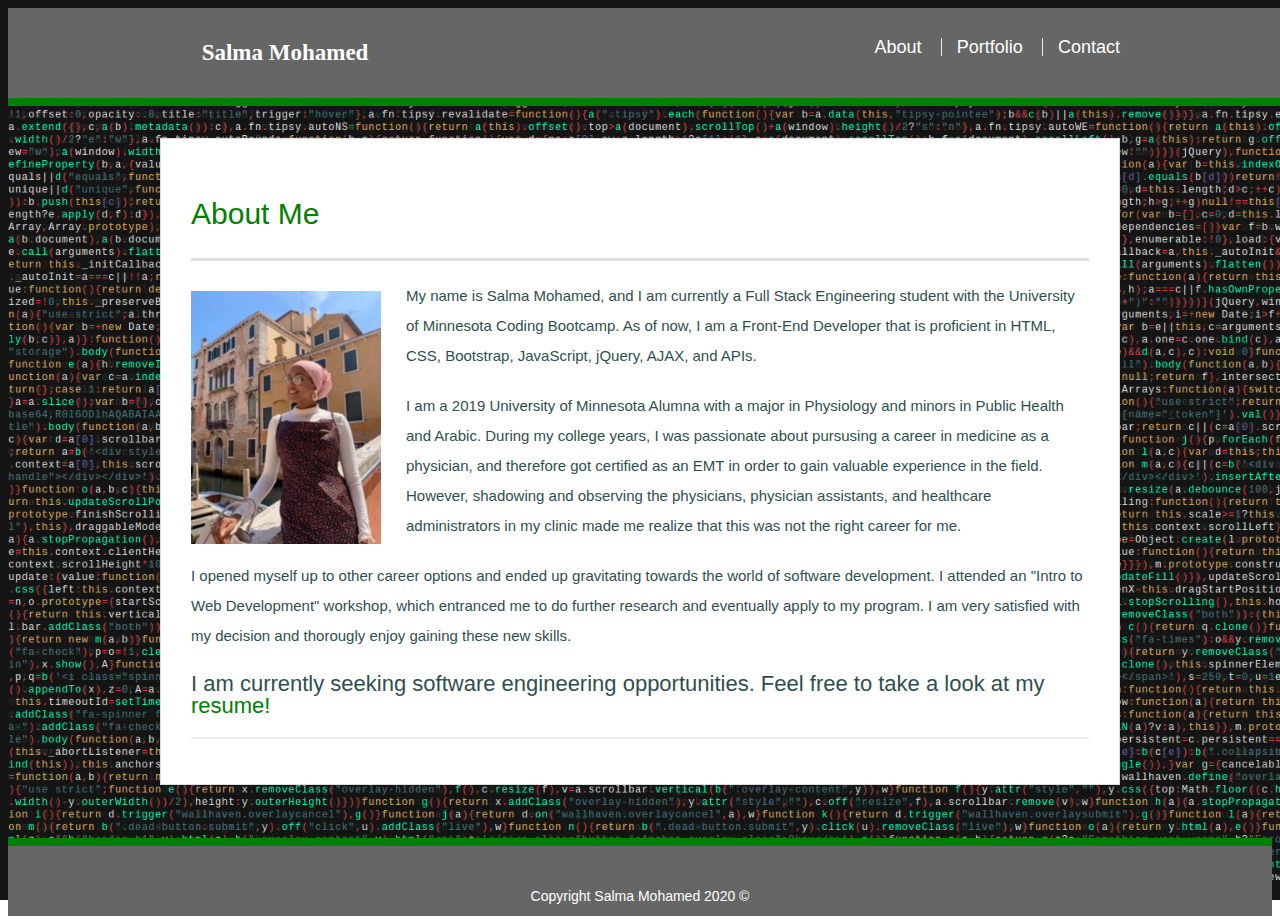
<file: index.html>
<!DOCTYPE html>
<html lang="en-us">

<head>
  <meta name="viewport" content="width=device-width, initial-scale=1.0"/>
  <meta charset="UTF-8">
  <meta http-equiv="X-UA-Compatible" content="IE=edge">
  <title>About|Salma Mohamed</title>
  <link rel="stylesheet" type="text/css" href="assets/css/style.css"/>
  <link rel="icon" type="image/x-icon" href="assets/images/favicon.ico"/>
  <style>
    @media screen and (max-width: 980px, 768px, 640px) {
    }
  </style>
</head>
 
<body>
  <header id="masthead">
    <div class="container">
      <a href="index.html" id="logo">Salma Mohamed</a>
      <nav>
        <a href="index.html">About</a>
        <a href="portfolio.html">Portfolio</a>
        <a href="contact.html">Contact</a>
      </nav>
    </div>
  </header>

  <div id="main-container" class="container">
    <section class="main-section">
      <h1>About Me</h1>

      <img src="assets/images/portfolio.jpg" class="auth-image" alt="Portfolio Photo">

      <p>My name is Salma Mohamed, and I am currently a Full Stack Engineering student with the University of Minnesota Coding Bootcamp. As of now, I am a Front-End Developer that is proficient in HTML, CSS, Bootstrap, JavaScript, jQuery, AJAX, and APIs. </p>

      <p>I am a 2019 University of Minnesota Alumna with a major in Physiology and minors in Public Health and Arabic. During my college years, I was passionate about pursusing a career in medicine as a physician, and therefore got certified as an EMT in order to gain valuable experience in the field. However, shadowing and observing the physicians, physician assistants, and healthcare administrators in my clinic made me realize that this was not the right career for me.</p>
      
      <p>I opened myself up to other career options and ended up gravitating towards the world of software development. I attended an "Intro to Web Development" workshop, which entranced me to do further research and eventually apply to my program. I am very satisfied with my decision and thorougly enjoy gaining these new skills.</p>
  
      <h2><p> I am currently seeking software engineering opportunities. Feel free to take a look at my  <a href="assets/images/salma-resume.pdf" style="text-decoration: none; color:green;" target="_blank">resume!</a></p></h2>  
    </section>
  </div>
  
  <footer>
    <div class="container">
      Copyright Salma Mohamed 2020 &copy;
    </div>
  </footer>

</body>
</html>
</file>
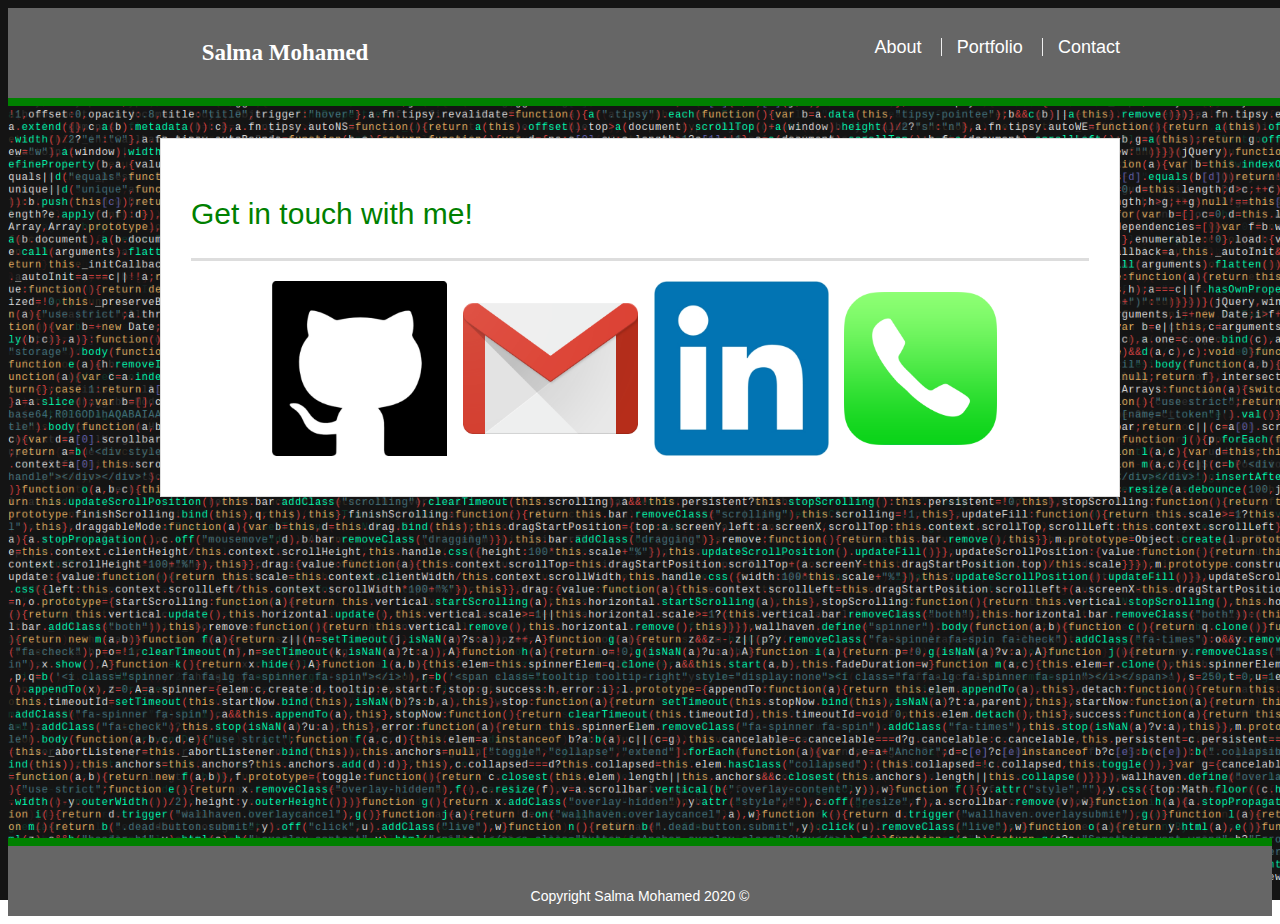
<file: contact.html>
<!DOCTYPE html>
<html lang="en-us">
<head>
    <meta name="viewport" content="width=device-width, initial-scale=1.0"/>
    <meta charset="UTF-8">
    <title>Contact|Salma Mohamed</title>
    <link rel="stylesheet" type="text/css" href="assets/css/style.css"/>
    <link rel="icon" type="image/x-icon" href="favicon.ico"/>
    <style>
      @media screen and (max-width: 980px, 768px, 640px) {
      }
    </style>
</head>

<body>
  <header id="masthead">
    <div class="container">
      <a href="index.html" id="logo">Salma Mohamed</a>
      <nav>
        <a href="index.html">About</a>
        <a href="portfolio.html">Portfolio</a>
        <a href="contact.html">Contact</a>
      </nav>
    </div>
  </header>
  
  <div id="main-container" class="container">
    <section class="main-section">
      <h1>Get in touch with me!</h1>
      <div class="sub-container">
        <a href="https://github.com/moha0477" target="_blank"><img src="assets/images/github.jpg" style="height: 175px; width: 175px;"></a> &ensp;
        <a href="mailto:moha0477@umn.edu" target="_blank"><img src="assets/images/gmail.png" style=" height: 175px; width: 175px;"></a> &ensp;
        <a href="https://www.linkedin.com/in/salma-mohamed-34597a162/" target="_blank"><img src="assets/images/linkedin.jpg" style=" height: 175px; width: 175px;"></a>
        <a href="tel:6127029283" target="_blank"><img src="assets/images/phone.png" style=" height: 175px; width: 175px;"></a>
      </div>
    </section>
  </div>
  
  <footer>
    <div class="container">
      Copyright Salma Mohamed 2020 &copy;
    </div>
  </footer>

</body>
</html
</file>
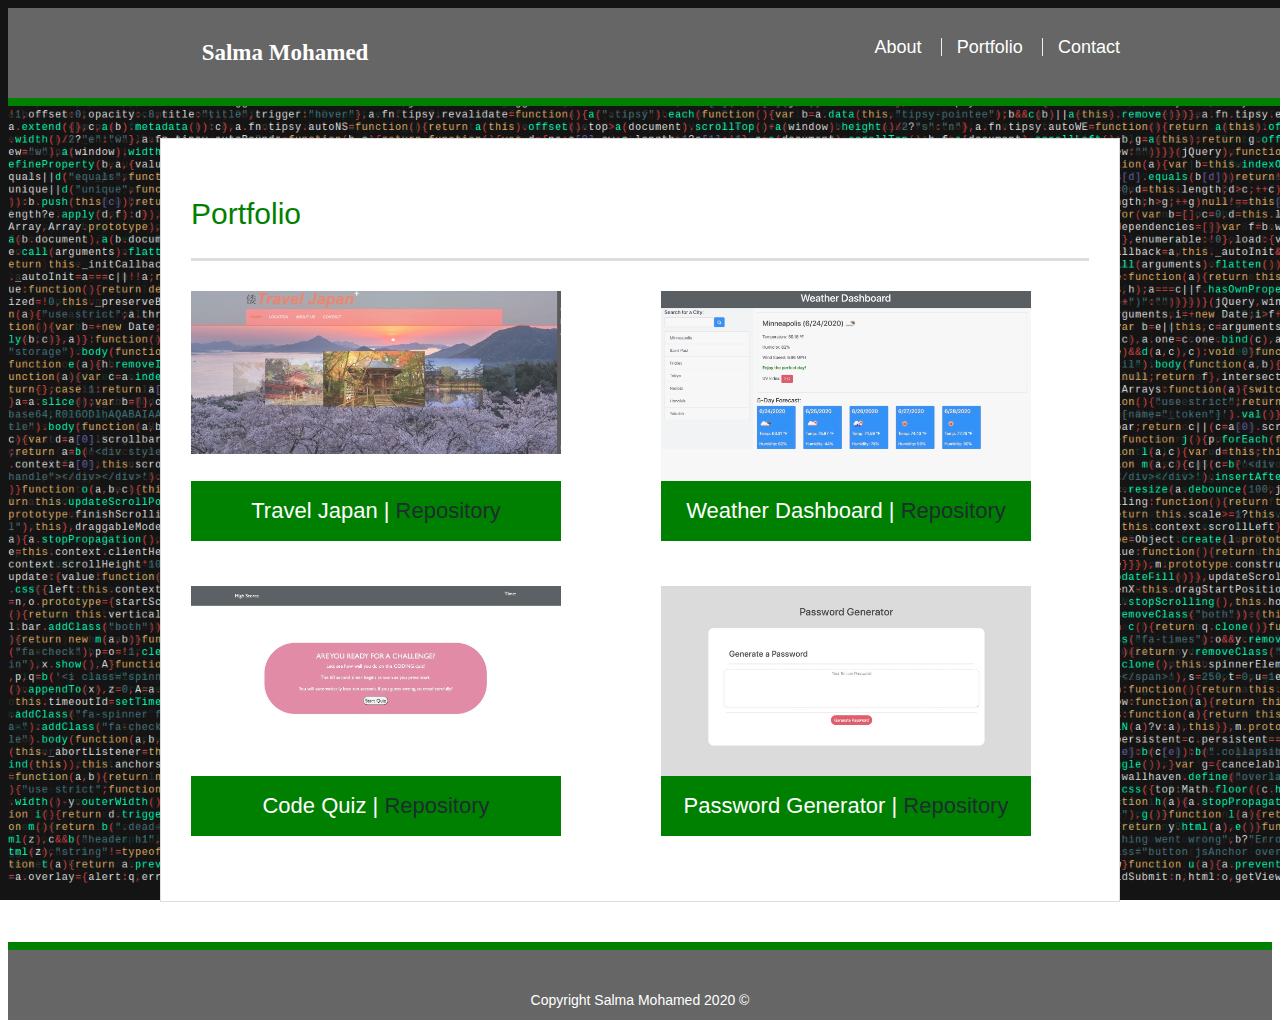
<file: portfolio.html>
<!DOCTYPE html>
<html lang="en-us">

<head>
  <meta name="viewport" content="width=device-width, initial-scale=1.0"/>
  <meta charset="UTF-8">
  <title>Portfolio|Salma Mohamed</title>
  <link rel="stylesheet" type="text/css" href="assets/css/style.css"/>
  <link rel="icon" type="image/x-icon" href="favicon.ico"/>
</head>
  <style>
  @media screen and (max-width: 980px, 768px, 640px) {
  }
  </style>
<body>
  <header id="masthead">
    <div class="container">
      <a href="index.html" id="logo">Salma Mohamed</a>
      <nav>
        <a href="index.html">About</a>
        <a href="portfolio.html">Portfolio</a>
        <a href="contact.html">Contact</a>
      </nav>

    </div>
  </header>
  
  <div id="main-container" class="container">
    <section class="main-section">
      <h1>Portfolio</h1>
     
      <div class="work">
        <img src="assets/images/travelJapan.jpg" alt="Travel Japan">

        <h3><a href="​​https://mikemarien.github.io/travelJapan/" style="text-decoration: none; color:white;" target="_blank">Travel Japan</a> | <a href="https://github.com/moha0477/travelJapan" style="text-decoration: none; color:rgb(28, 46, 46)" target="_blank">Repository</a></h3>
      </div>

      <div class="work">
        <img src="assets/images/weather-dashboard.jpg" alt="Weather Dashboard">

        <h3><a href="https://moha0477.github.io/Weather-Dashboard/" style="text-decoration: none; color:white" target="_blank">Weather Dashboard</a> | <a href="https://github.com/moha0477/Weather-Dashboard" style="text-decoration: none; color:rgb(28, 46, 46)" target="_blank">Repository</a></h3>
      </div>

      <div class="work">
        <img src="assets/images/code-quiz.jpg" alt="Code Quiz">

        <h3><a href="https://moha0477.github.io/Web-APIs-Code-Quiz-/" style="text-decoration: none; color:white" target="_blank">Code Quiz</a> | <a href="https://github.com/moha0477/Web-APIs-Code-Quiz-" style="text-decoration: none; color:rgb(28, 46, 46)" target="_blank">Repository</a></h3>
      </div>

      <div class="work">
        <img src="assets/images/pwgenerator.jpg" alt="PW Generator">

        <h3><a href="https://moha0477.github.io/JS-Password-Generator/" style="text-decoration: none; color:white" target="_blank">Password Generator</a> | <a href="https://github.com/moha0477/JS-Password-Generator" style="text-decoration: none; color:rgb(28, 46, 46)" target="_blank">Repository</a></h3>
      </div>  
    </section>
  </div>
    
  <footer> 
    <div class="container">
      Copyright Salma Mohamed 2020 &copy;
    </div>
  </footer>

</body>
</html>
</file>
<file: assets/css/style.css>
body {
    font-family: Arial, "Helvetica Neue", Helvetica, sans-serif;
    font-size: 15px;
    line-height: 30px;
    color: darkslategray;
    background-image: url("../images/background.png");
    background-size: cover;
    background-repeat: no-repeat;
    position:center; 
    background-attachment: fixed;
  }
  
  * {
    box-sizing: border-box;
  }
  
  /* general */
  
  .container {
    width: 100%;
    max-width: 960px;
    margin: 0 auto;
    clear: both;
  }
  
  h1,
  h2,
  h3,
  p {
    margin-bottom: 20px;
  }
  
  p:last-child {
    margin-bottom: 0;
  }
  
  h1,
  h2,
  h3 {
    font-family: 'Gill Sans', 'Gill Sans MT', Calibri, 'Trebuchet MS', sans-serif;
    font-weight: 500;
    color:green;
  }
  
  h1 {
    padding-bottom: 20px;
    font-size: 30px;
    line-height: 49px;
    border-bottom: 3px solid #ddd;
  }
  
  h2,
  h3 {
    font-size: 22px;
    color: darkslategray;
  }
  
  /* header */
  
  #masthead {
    position: fixed;
    z-index: 99;
    width: 100%;
    margin: 0 0 30px;
    overflow: auto;
    color: #fff;
    background: #666;
    border-bottom: 8px solid green;
    padding-right: 16px;
  }
  
  #logo {
    float: left;
    width: 250px;
    height: 90px;
    font-family: Georgia, Times, "Times New Roman", serif;
    font-size: 23px;
    font-weight: 700;
    line-height: 90px;
    color: #fff;
    text-align: center;
    text-decoration: none;
  }
  
  nav {
    float: right;
    margin-top: 25px;
  }
  
  nav a {
    display: inline-block;
    padding-left: 15px;
    margin-left: 15px;
    line-height: 18px;
    color: white;
    font-size: 18px;
    text-decoration: none;
    border-left: 1px solid #efefef;
  }
  
  nav a:first-child {
    border-left: 0 none;
  }
  
  nav a:hover {
    color:green;
  }
  
    /* For mobile screens: */
    @media screen and (max-width: 640px) {
  
      h1 {
        float: none;
        margin: auto;
        text-align: center;
        border-style: none;
      }
      
      a {
        top: 0px;
        margin: auto;
      }
  
      nav {
        float: none;
        margin-right: 0px; 
      }
    }
   
  /* footer */
  
  footer {
    padding: 35px 0;
    clear: both;
    font-size: 14px;
    color: #fff;
    text-align: center;
    background: #666;
    border-top: 8px solid green;
    height: 50px;
    overflow: hidden;
  }
  
  footer a {
    float: right;
    color: green;
  }
  
  footer a:hover {
    color: #ffffff;
  }
  
  h3, h2 {
    padding-bottom: 20px;
    margin-bottom: 15px;
    line-height: 22px;
    border-bottom: 2px solid #eee;
  }
  
  /* main */
  
  #main-container {
    padding-top: 130px;
    min-height: calc(100vh - 70px);
  }
  
  .main-section {
    float: left;
    width: 100%;
    max-width: 960px;
    padding: 30px;
    margin: 0 0 40px;
    background: #fff;
    border: 1px solid #ddd;
  }
  
  /* portfolio page */
  
  .work {
    position: relative;
    float: left;
    width: 370px;
    height: 270px;
    margin: 10px 0 15px;
    overflow: auto;
  }
  
  .work:nth-child(even) {
    margin-right: 100px;
  }
  
  
  .work img {
    width: 100%;
    border: 0 none;
    opacity: 0.8;
  }
  
  .work h3 {
    position: absolute;
    bottom: 20px;
    width: 100%;
    padding: 15px;
    margin-bottom: 0;
    font-weight: 300;
    line-height: 30px;
    color: #fff;
    text-align: center;
    background: green;
    border-bottom: 0;
  }
  
  
  .auth-image {
    float: left;
    width: 190px;
    height: auto;
    margin-top: 10px;
    margin-right: 25px;
  }
  
  /* contact page */
  
  
  .sub-container {
    text-align: center;
    align-content: center;
  }
</file>
